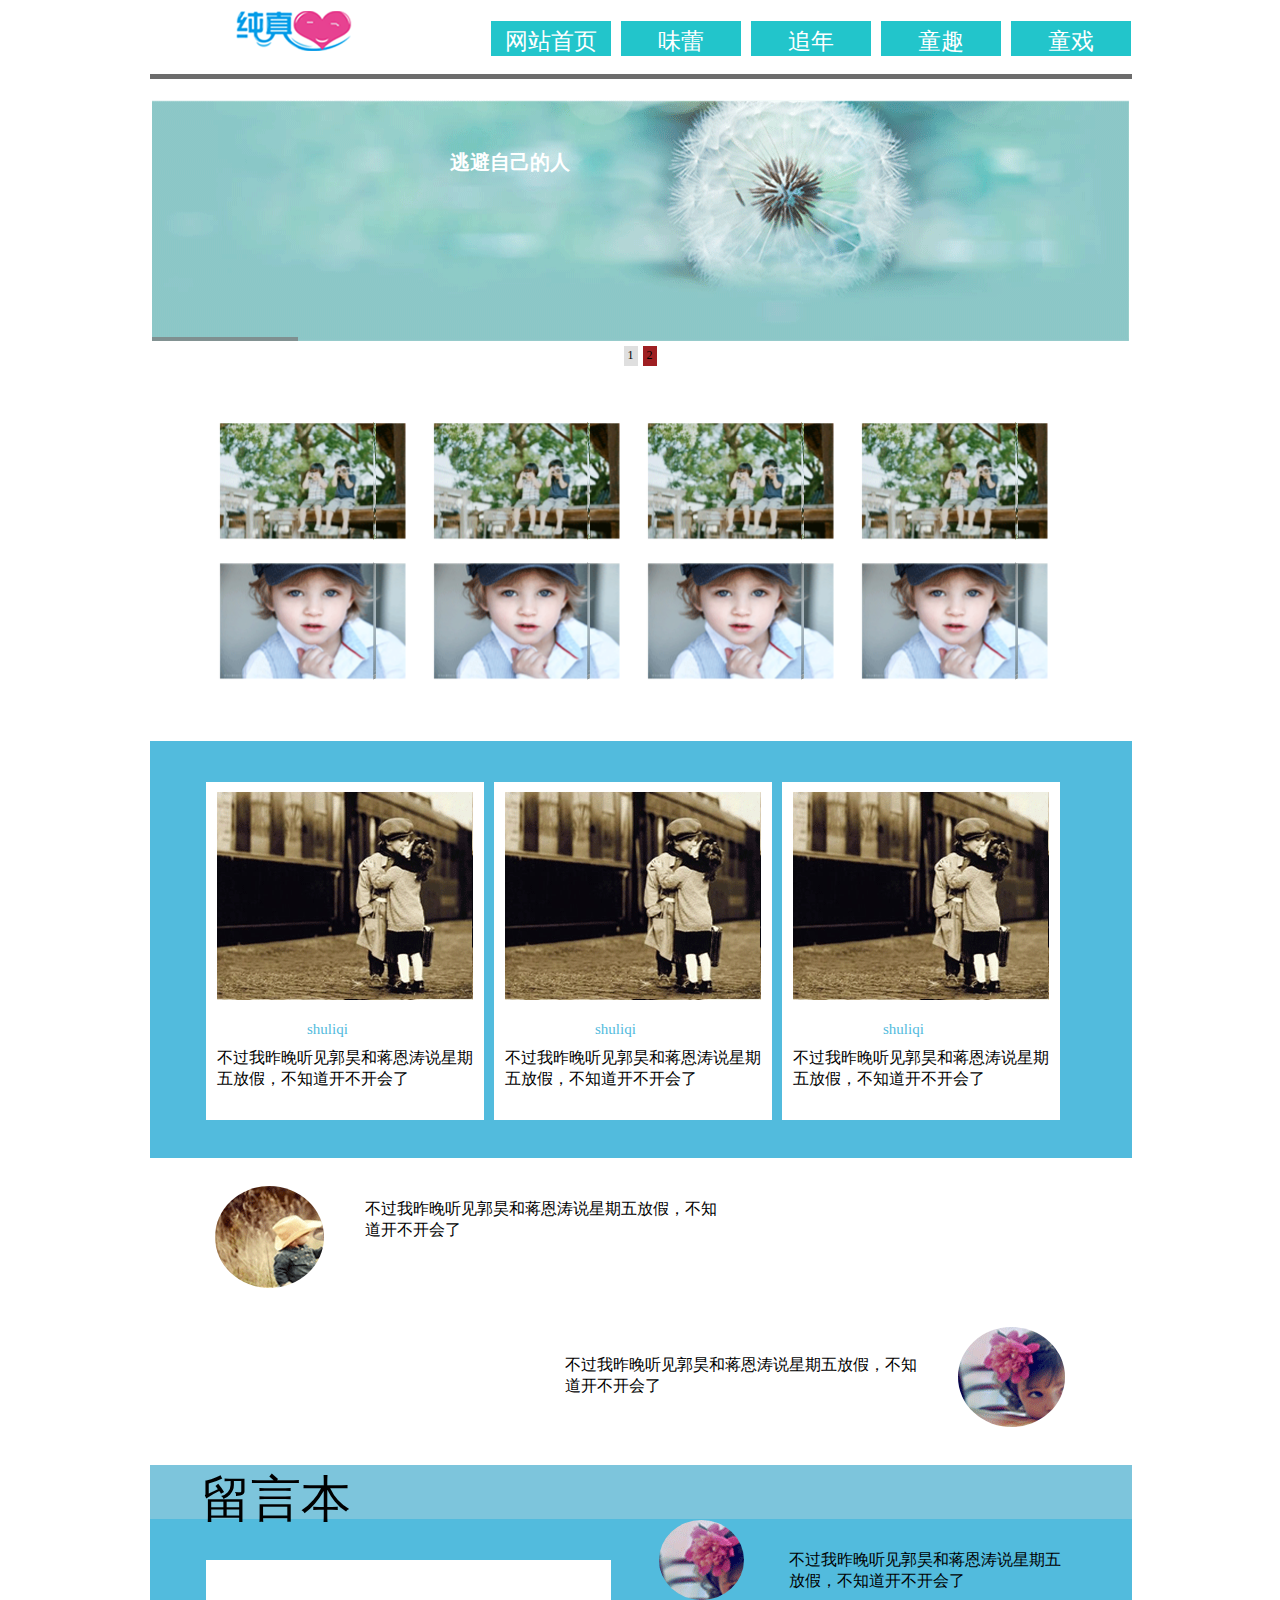
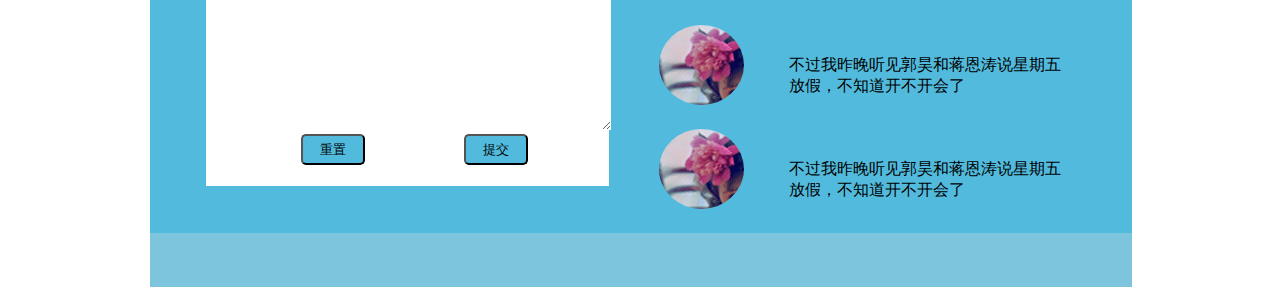
<file: bitekaohe/index.html>
<!doctype html>
<html lang="en">
 <head>
  <meta charset="UTF-8">
  <meta name="Author" content="">
  <meta name="Keywords" content="">
  <meta name="Description" content="">
  <title>Document</title>
  <link rel="stylesheet" type="text/css" href="css/index.css">
  <script type="text/javascript" src="js/jquery.min.js"></script>
  <script type="text/javascript" src="js/jquery.devrama.slider.js"></script>
 </head>
 <body>
  <div class="zong">
    <div class="nav">
     	<div class="navbiao"></div>
     	<div class="navdao">
     		  <div class="shu"><a href="index.html">网站首页</a></div>
     		  <div class="shu"><a href="weileiindex.html">味蕾</a></div>
     		  <div class="shu"><a href="zhuinianindex.html">追年</a></div>
     		  <div class="shu"><a href="tongquindex.html">童趣</a></div>
     		  <div class="shu"><a href="tongxiindex.html">童戏</a></div>
     	</div>
    </div>
    <div class="example-animation">
        <div data-lazy-background="images/1.jpg">
              <h3 class="li" data-pos="['50%', '110%', '0%', '5%']" data-duration="700" data-effect="move">
                 逃避自己的人
              </h3>
              <div  class="li" data-pos="['-10%', '25%', '40%', '25%']" data-duration="700" data-effect   ="move">
                 最终只能导致自己世界的崩塌
              </div>
              <div  class="di" data-pos="['56%', '-40%', '56%', '11%']" data-duration="700" data-effect   ="move">
                 而变得越来越没有安全感
              </div>
              <div class="shushu" data-pos="['23%', '110%', '23%', '42%']" data-duration="700" data-     effect="move">
                 <img data-lazy-src="images/add.jpg"/>
              </div>
        </div>
        <div data-lazy-background="images/1.jpg">
              <h3 class="li"data-pos="['50%', '110%', '0%', '5%']" data-duration="700" data-effect="    move">
                  逃避自己的人
              </h3>
              <div  class="li" data-pos="['-10%', '25%', '40%', '25%']" data-duration="700" data-effect    ="move">
                  最终只能导致自己世界的崩塌
              </div>
              <div  class="di" data-pos="['56%', '-40%', '56%', '11%']" data-duration="700" data-effect    ="move">
                  而变得越来越没有安全感
              </div>
              <div class="shushu" data-pos="['23%', '110%', '23%', '42%']" data-duration="700" data-     effect="move">
                  <img data-lazy-src="images/add.jpg"/>
              </div>
         </div>
     </div>
     <div class="tu">
      <div class="wrapper">
        <div class="shuliqi">
            <div class="scene">
               <div class="movie" onclick="return true">
                  <div class="poster"></div>
                  <div class="info"></div>
               </div>
            </div>
            <div class="scene" id="qiqi">
              <div class="movie" onclick="return true">
                 <div class="poster"></div>
                 <div class="info"></div>
              </div>
            </div>
        </div>
        <div class="shuliqi" id="shuli">
            <div class="scene">
              <div class="movie" onclick="return true">
                 <div class="poster"></div>
                 <div class="info"></div>
              </div>
            </div>
            <div class="scene" id="qiqi">
               <div class="movie" onclick="return true">
                  <div class="poster"></div>
                  <div class="info"></div>
               </div>
            </div>
          </div>
       <div class="shuliqi" id="shuli">
          <div class="scene">
              <div class="movie" onclick="return true">
                 <div class="poster"></div>
                 <div class="info"></div>
             </div>
          </div>
          <div class="scene" id="qiqi">
              <div class="movie" onclick="return true">
                  <div class="poster"></div>
                  <div class="info"></div>
              </div>
          </div>
       </div>
       <div class="shuliqi" id="shuli">
        <div class="scene">
           <div class="movie" onclick="return true">
              <div class="poster"></div>
              <div class="info"></div>
           </div>
        </div>
        <div class="scene" id="qiqi">
          <div class="movie" onclick="return true">
              <div class="poster"></div>
              <div class="info"></div>
          </div>
        </div>
       </div>
     </div>
    </div>
    <div class="qiqi">
        <div class="xiaoqiqi">
          <div class="wenzi">
             <div class="tupian"></div>
             <div class="wenxue">
               <div><a class="hi"href="#">shuliqi</a></div>
               <p>不过我昨晚听见郭昊和蒋恩涛说星期五放假，不知道开不开会了</p>
             </div>
          </div>
          <div class="wenzi">
             <div class="tupian"></div>
             <div class="wenxue">
               <div><a class="hi"href="#">shuliqi</a></div>
               <p>不过我昨晚听见郭昊和蒋恩涛说星期五放假，不知道开不开会了</p>
             </div>
          </div>
          <div class="wenzi">
             <div class="tupian"></div>
             <div class="wenxue">
               <div><a class="hi"href="#">shuliqi</a></div>
               <p>不过我昨晚听见郭昊和蒋恩涛说星期五放假，不知道开不开会了</p>
             </div>
          </div>
        </div>
    </div>
    <div class="xiao">
       <div class="gugu">
           <div class="pic"></div>
           <div class="cic">                                                           不过我昨晚听见郭昊和蒋恩涛说星期五放假，不知道开不开会了
           </div>
       </div>
       <div class="gugu">
           <div class="hih">
           不过我昨晚听见郭昊和蒋恩涛说星期五放假，不知道开不开会了
           </div>
           <div class="picm"></div>
       </div>
    </div>
    <div class="liu">
      <div class="liuyan">
         <div class="ku">留言本</div>
      </div>
      <div class="zo">
        <div class="baise">
           <textarea class="shouyeliuyan"></textarea>
           <button class="tichong">重置</button>
           <button class="tichong">提交</button>
        </div>
        <div class="touxiang">
            <div class="xiangni">
                <div class="datouxiang"></div>
                <div class="shuzi">
                    不过我昨晚听见郭昊和蒋恩涛说星期五放假，不知道开不开会了
                </div>
            </div>
            <div class="xiangni">
                <div class="datouxiang"></div>
                <div class="shuzi">
                    不过我昨晚听见郭昊和蒋恩涛说星期五放假，不知道开不开会了
                </div>
            </div>
            <div class="xiangni">
                <div class="datouxiang"></div>
                <div class="shuzi">
                    不过我昨晚听见郭昊和蒋恩涛说星期五放假，不知道开不开会了
                </div>
            </div>
        </div>
        
      </div>
      <div class="liuyan"></div>
    </div>
  </div>
<script type="text/javascript">
$(document).ready(function(){
$('.example-animation').DrSlider(); });
</script>
</body>
</html>
</file>
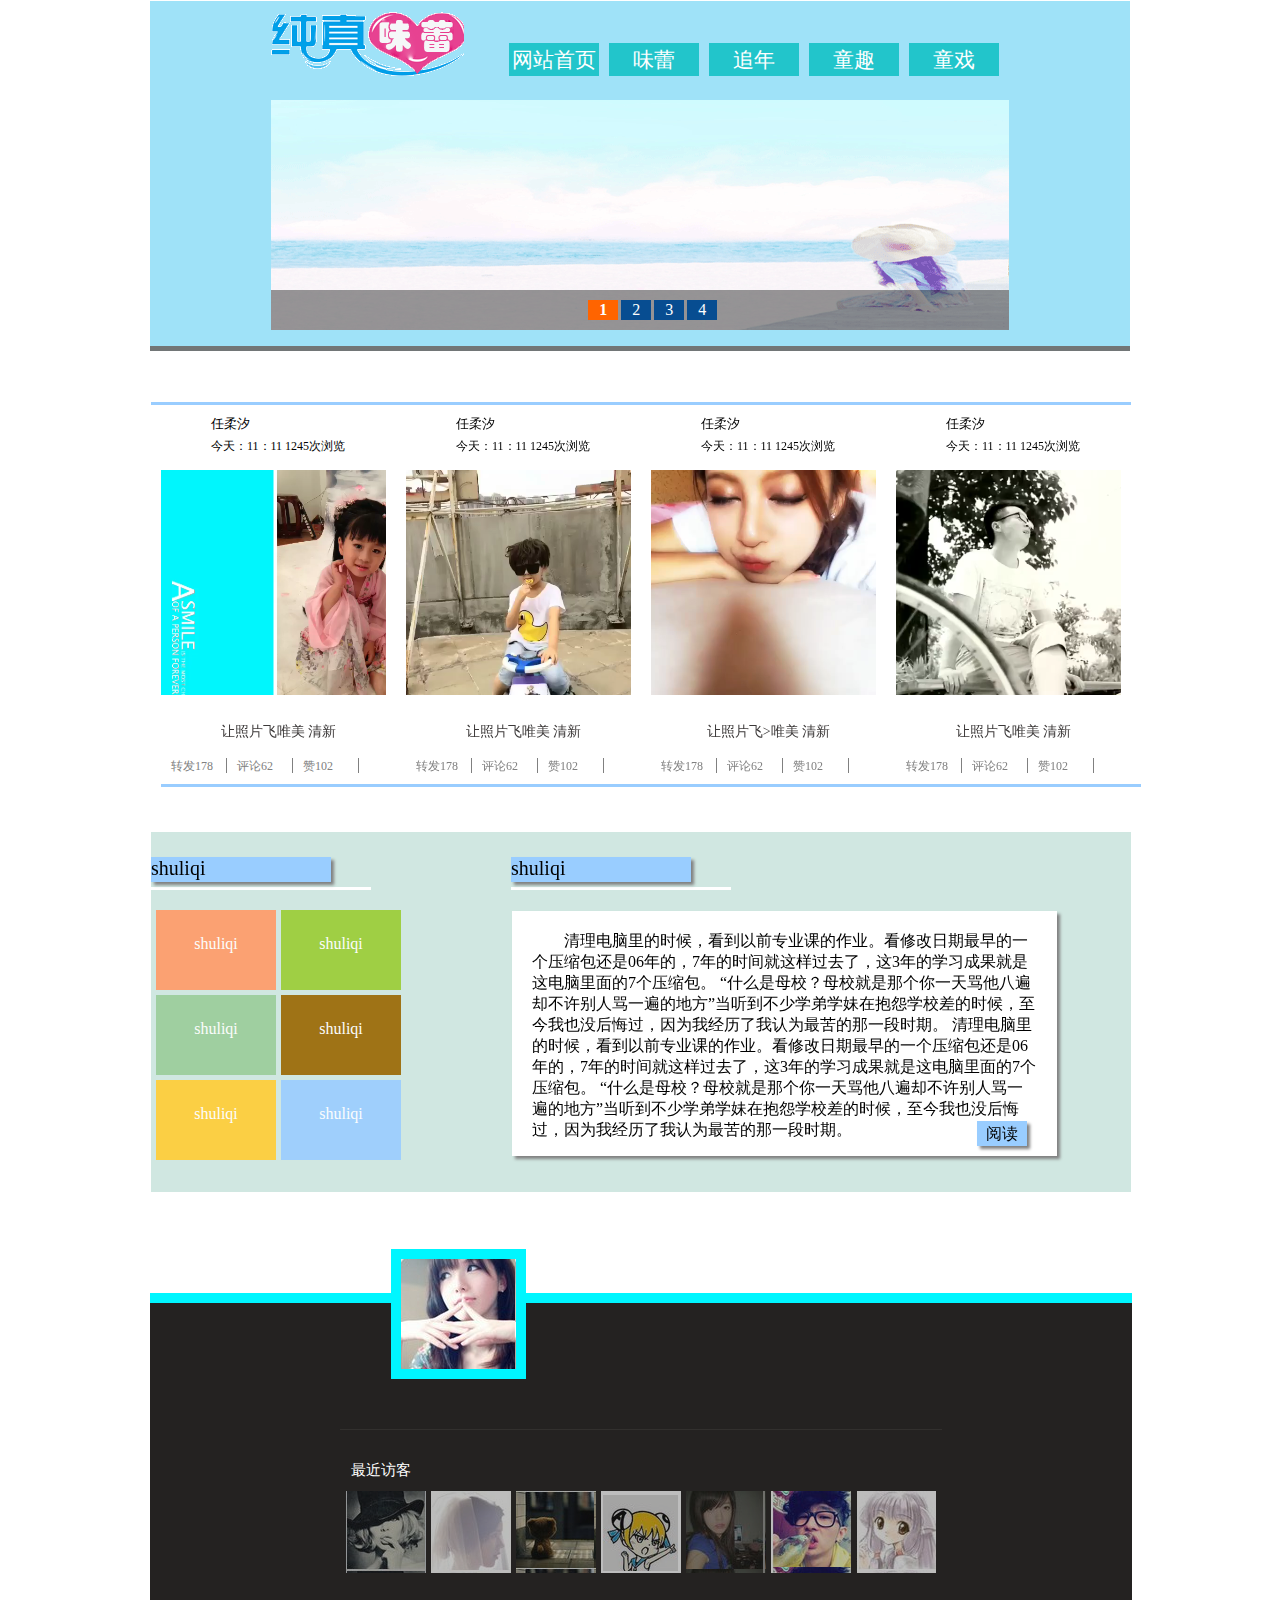
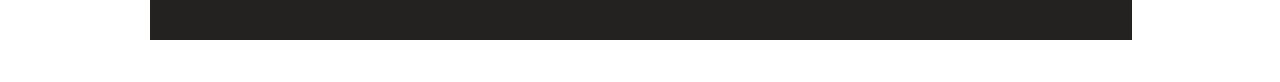
<file: bitekaohe/tongquindex.html>
<!doctype html>
<html lang="en">
 <head>
  <meta charset="UTF-8">
  <meta name="Author" content="">
  <meta name="Keywords" content="">
  <meta name="Description" content="">
  <title>Document</title>
  <link rel="stylesheet" type="text/css" href="css/index.css">
  <script type="text/javascript" src="js/jquery.min.js"></script>
  <script type="text/javascript" src="js/index.js"></script>
  <script type="text/javascript" src="js/jquery.devrama.slider.js"></script>
  <script src="js/jquery-1.6.2.min.js" type="text/javascript"></script>
  <script type="text/javascript" src="js/jquery.nivo.slider.pack.js"></script>
  <script type="text/javascript">
jQuery(function($){
$(window).load(function() {
  $('#slider').nivoSlider({
    directionNav: true,
    captionOpacity: 0.4,
    controlNav: true,
    boxCols: 8,
    boxRows: 4,
    slices: 15,
    effect:'random',
    animSpeed: 500,
    pauseTime: 3000 });
  });
});
</script>
 </head>
 <body>
   <div class="fangyong">
      <div class="fangshou">
          <div class="fangdao">
              <div class="fangtupian"></div>
              <div class="daohang">
                   <div class="zizongshu"><a href="index.html">网站首页</a></div>
                   <div class="zizongshu"><a href="weileiindex.html">味蕾</a></div>
                   <div class="zizongshu"><a href="zhuinianindex.html">追年</a></div>
                   <div class="zizongshu"><a href="tongquindex.html">童趣</a></div>
                   <div class="zizongshu"><a href="tongxiindex.html">童戏</a></div>
              </div>
          </div>
          <div class="fanghang">
            <div id="slider-wrap">
             <div id="slider" class="nivoSlider">
                <a href="#" class="nivo-imageLink">
                   <img src="images/1.png" alt="" title="a">
                   <!-- <p>“舒丽琦</p> -->
                </a>
                <a href="#" class="nivo-imageLink">
                   <img src="images/2.png" alt="" title="b">
                </a>
                <a href="#" class="nivo-imageLink">
                   <img src="images/3.png" alt="" title="b" >
                   <!-- <p>“舒丽琦</p> -->
                </a>
                <a href="#" class="nivo-imageLink">
                   <img src="images/4.png" alt="" title="b" >
                   <!-- <p>“舒丽琦</p> -->
                </a>
              </div>
           </div>
         </div>
      </div>
      <div class="fangzhong">
      <div class="tongqutop">
            <div class="slq-wer" id="slqtongqu">
              <div class="slq-tou">
                     <div class="slq-touxiang" id="tou1"></div>
                     <div class="slq-wenzi">
                     <a href="#">任柔汐</a>
                      <p><a href="#">今天：11：11 1245次浏览</a></p>
                 </div>
              </div>
              <div class="slq-ti">
                  <button  class="slq-anniu"onmouseover="playPause1()"onmouseout="playPause1()"></button> 
                  <video class="slq-video" id="slq-video1"  >
                      <source src="videos/2.mp4" type="video/mp4" />
                      <source src="videos/2.ogg" type="video/ogg" />
                  </video>
              </div>
              <div class="slq-pin"><a href="#">让照片飞唯美 清新</a></div>
                  <div class="slq-wei">
                        <div class="slq-zhuan">转发178</div>
                        <div class="slq-zhuan">评论62</div>
                        <div class="slq-zhuan">赞102</div>
                  </div>
                </div>
                <div class="slq-wer"id="slqtop">
                      <div class="slq-tou">
                          <div class="slq-touxiang" id="tou1"></div>
                          <div class="slq-wenzi">
                              <a href="#">任柔汐</a>
                               <p><a href="#">今天：11：11 1245次浏览</a></p>
                          </div>
                      </div>
                      <div class="slq-ti">
                          <button  class="slq-anniu"onmouseover="playPause2()"onmouseout="playPause1()"></button> 
                          <video class="slq-video" id="slq-video2"  >
                              <source src="videos/3.mp4" type="video/mp4" />
                              <source src="videos/3.ogg" type="video/ogg" />
                          </video>
                      </div>
                      <div class="slq-pin"><a href="#">让照片飞唯美 清新</a></div>
                      <div class="slq-wei">
                           <div class="slq-zhuan">转发178</div>
                           <div class="slq-zhuan">评论62</div>
                            <div class="slq-zhuan">赞102</div>
                      </div>
                </div>
                <div class="slq-wer"id="slqzuo">
                    <div class="slq-tou">
                        <div class="slq-touxiang" id="tou1"></div>
                        <div class="slq-wenzi">
                            <a href="#">任柔汐</a>
                            <p><a href="#">今天：11：11 1245次浏览</a></p>
                        </div>
                    </div>
                    <div class="slq-ti">
                          <button  class="slq-anniu"onmouseover="playPause3()"onmouseout="playPause1()"></button> 
                          <video class="slq-video" id="slq-video3"  >
                                <source src="videos/1.mp4" type="video/mp4" />
                                <source src="videos/1.ogg" type="video/ogg" />
                          </video>
                    </div>
                    <div class="slq-pin"><a href="#">让照片飞>唯美 清新 </a></div>
                    <div class="slq-wei">
                         <div class="slq-zhuan">转发178</div>
                         <div class="slq-zhuan">评论62</div>
                         <div class="slq-zhuan">赞102</div>
                    </div>
              </div>
              <div class="slq-wer" id="slqtop2">
                  <div class="slq-tou">
                        <div class="slq-touxiang" id="tou1"></div>
                        <div class="slq-wenzi">
                            <a href="#">任柔汐</a>
                            <p><a href="#">今天：11：11 1245次浏览</a></p>
                        </div>
                  </div>
                  <div class="slq-ti">
                        <button  class="slq-anniu"onmouseover="playPause4()"onmouseout="playPause1()"></button> 
                        <video class="slq-video" id="slq-video4"  >
                            <source src="videos/4.mp4" type="video/mp4" />
                            <source src="videos/4.ogg" type="video/ogg" />
                        </video>
                  </div>
                  <div class="slq-pin"><a href="#">让照片飞唯美 清新 </a></div>
                  <div class="slq-wei">
                      <div class="slq-zhuan">转发178</div>
                      <div class="slq-zhuan">评论62</div>
                      <div class="slq-zhuan">赞102</div>
                  </div>
            </div>
      </div>
      <div class="tongquzuo">
        <div class="tongquzuobian">
        <div class="tongqubiaobiao">
            <div class="tongqubiao">shuliqi</div>
        </div>
          <div class="tongquzuotop" id="alqyu1"><a href="#">shuliqi</a></div>
          <div class="tongquzuotop" id="alqyu2"><a href="#">shuliqi</a></div>
          <div class="tongquzuotop" id="alqyu3"><a href="#">shuliqi</a></div>
          <div class="tongquzuotop" id="alqyu4"><a href="#">shuliqi</a></div>
          <div class="tongquzuotop" id="alqyu5"><a href="#">shuliqi</a></div>
          <div class="tongquzuotop" id="alqyu6"><a href="#">shuliqi</a></div>
        </div>
        <div class="tongquzuoxia">
          <div class="tongqubiaobiao">
            <div class="tongqubiao">shuliqi</div>
        </div>
          <div class="tongquwen">
               <div class="tongquwenzhuang">
                   清理电脑里的时候，看到以前专业课的作业。看修改日期最早的一个压缩包还是06年的，7年的时间就这样过去了，这3年的学习成果就是这电脑里面的7个压缩包。
                   “什么是母校？母校就是那个你一天骂他八遍却不许别人骂一遍的地方”当听到不少学弟学妹在抱怨学校差的时候，至今我也没后悔过，因为我经历了我认为最苦的那一段时期。
                   清理电脑里的时候，看到以前专业课的作业。看修改日期最早的一个压缩包还是06年的，7年的时间就这样过去了，这3年的学习成果就是这电脑里面的7个压缩包。
                   “什么是母校？母校就是那个你一天骂他八遍却不许别人骂一遍的地方”当听到不少学弟学妹在抱怨学校差的时候，至今我也没后悔过，因为我经历了我认为最苦的那一段时期。
               </div>
               <div class="tongquyuedu">
                 <a href="#">阅读</a>
               </div>
          </div>
        </div>
        <!-- <div class="tongquzuoxia"> 
          <div class="tongqubiao">shuliqi</div>
          <div class="tongquwen">
               <div class="tongquwenzhuang">
                   清理电脑里的时候，看到以前专业课的作业。看修改日期最早的一个压缩包还是06年的，7年的时间就这样过去了，这3年的学习成果就是这电脑里面的7个压缩包。
                   “什么是母校？母校就是那个你一天骂他八遍却不许别人骂一遍的地方”当听到不少学弟学妹在抱怨学校差的时候，至今我也没后悔过，因为我经历了我认为最苦的那一段时期。
                   清理电脑里的时候，看到以前专业课的作业。看修改日期最早的一个压缩包还是06年的，7年的时间就这样过去了，这3年的学习成果就是这电脑里面的7个压缩包。
                   “什么是母校？母校就是那个你一天骂他八遍却不许别人骂一遍的地方”当听到不少学弟学妹在抱怨学校差的时候，至今我也没后悔过，因为我经历了我认为最苦的那一段时期。
               </div>
               <div class="tongquyuedu">
                 <a href="#">阅读</a>
               </div>
          </div>
        </div>
        <div class="tongquzuoxia">
          <div class="tongqubiao">shuliqi</div>
          <div class="tongquwen">
               <div class="tongquwenzhuang">
                   清理电脑里的时候，看到以前专业课的作业。看修改日期最早的一个压缩包还是06年的，7年的时间就这样过去了，这3年的学习成果就是这电脑里面的7个压缩包。
                   “什么是母校？母校就是那个你一天骂他八遍却不许别人骂一遍的地方”当听到不少学弟学妹在抱怨学校差的时候，至今我也没后悔过，因为我经历了我认为最苦的那一段时期。
                   清理电脑里的时候，看到以前专业课的作业。看修改日期最早的一个压缩包还是06年的，7年的时间就这样过去了，这3年的学习成果就是这电脑里面的7个压缩包。
                   “什么是母校？母校就是那个你一天骂他八遍却不许别人骂一遍的地方”当听到不少学弟学妹在抱怨学校差的时候，至今我也没后悔过，因为我经历了我认为最苦的那一段时期。
               </div>
               <div class="tongquyuedu">
                 <a href="#">阅读</a>
               </div>
          </div>
        </div>-->
        
      </div>
      </div>
      <div class="footer">
        <div class="tongquzizi"></div>
        <div class="tongquhezi">
            <div class="tongquzuijin">最近访客</div>
            <div class="tongqujiji">
               <div class="tongquku" id="slqtqtt1">
                 <div class="tongquli"></div>
               </div>
               <div class="tongquku" id="slqtqtt2">
                 <div class="tongquli"></div>
               </div>
                <div class="tongquku" id="slqtqtt3">
                 <div class="tongquli"></div>
               </div>
               <div class="tongquku">
                 <div class="tongquli" id="slqtqtt4"></div>
               </div>
                <div class="tongquku" id="slqtqtt5">
                 <div class="tongquli"></div>
               </div>
               <div class="tongquku"id="slqtqtt6">
                 <div class="tongquli"></div>
               </div>
                <div class="tongquku" id="slqtqtt7">
                 <div class="tongquli"></div>
               </div>
              
            </div>
        </div>
      </div>
   </div>
</body>
</html>
</file>
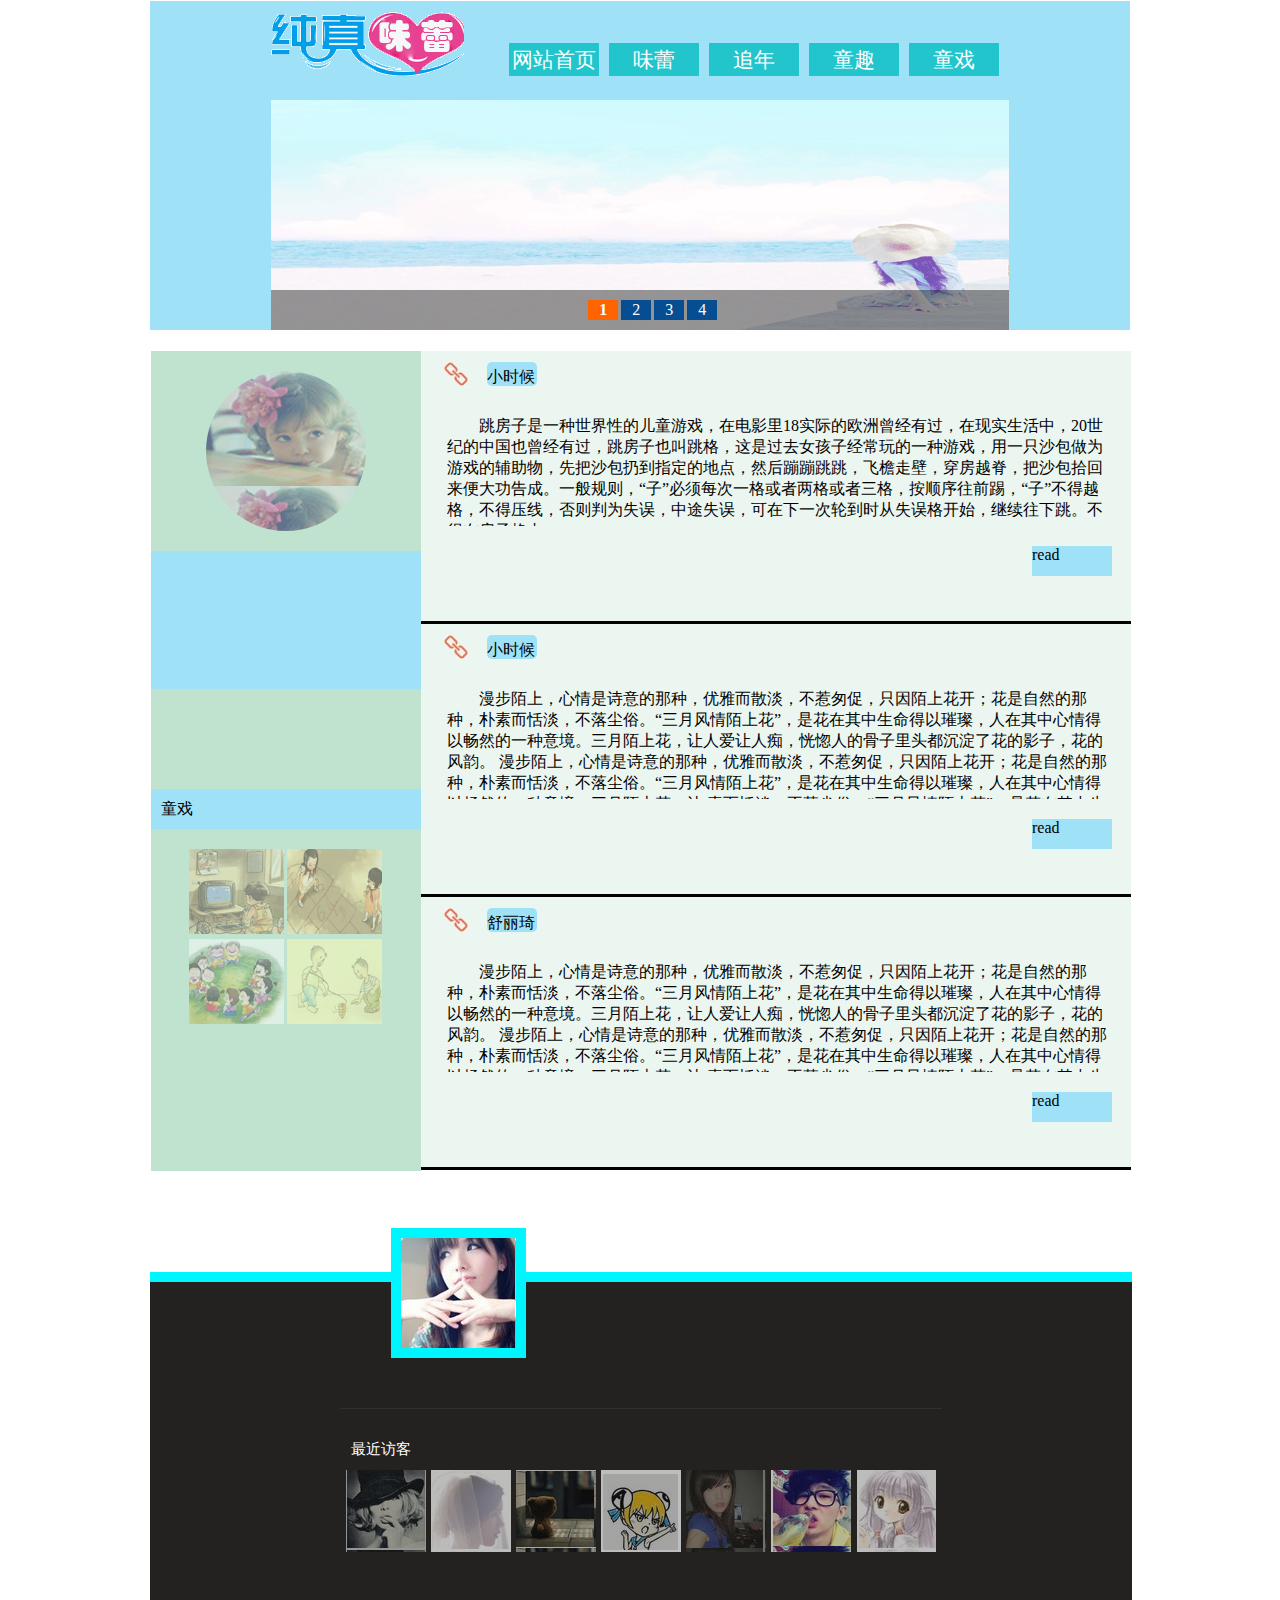
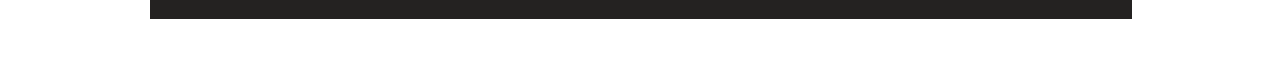
<file: bitekaohe/tongxiindex.html>
<!doctype html>
<html lang="en">
 <head>
  <meta charset="UTF-8">
  <meta name="Author" content="">
  <meta name="Keywords" content="">
  <meta name="Description" content="">
  <title>Document</title>
  <link rel="stylesheet" type="text/css" href="css/index.css">
  <script type="text/javascript" src="js/jquery.min.js"></script>
  <script type="text/javascript" src="js/jquery.devrama.slider.js"></script>
  <script src="js/jquery-1.6.2.min.js" type="text/javascript"></script>
    <script src="js/jquery-1.6.2.min.js" type="text/javascript"></script>
<script type="text/javascript" src="js/jquery.nivo.slider.pack.js"></script>
<script type="text/javascript">
jQuery(function($){
$(window).load(function() {
  $('#slider').nivoSlider({
    directionNav: true,
    captionOpacity: 0.4,
    controlNav: true,
    boxCols: 8,
    boxRows: 4,
    slices: 15,
    effect:'random',
    animSpeed: 500,
    pauseTime: 3000 });
  });
});
</script>
  
 </head>
 <body>
   <div class="fangyong">
      <div class="fangshou">
          <div class="fangdao">
              <div class="fangtupian"></div>
              <div class="daohang">
                   <div class="zizongshu"><a href="index.html">网站首页</a></div>
                   <div class="zizongshu"><a href="weileiindex.html">味蕾</a></div>
                   <div class="zizongshu"><a href="zhuinianindex.html">追年</a></div>
                   <div class="zizongshu"><a href="tongquindex.html">童趣</a></div>
                   <div class="zizongshu"><a href="tongxiindex.html">童戏</a></div>
              </div>
          </div>
      <div class="fanghang">
          <div id="slider-wrap">
            <div id="slider" class="nivoSlider">
                  <a href="#" class="nivo-imageLink">
                    <img src="images/1.png" alt="" title="a">
                    <!-- <p>“舒丽琦</p> -->
                  </a>
                  <a href="#" class="nivo-imageLink">
                    <img src="images/2.png" alt="" title="b">
                  </a>
                  <a href="#" class="nivo-imageLink">
                    <img src="images/3.png" alt="" title="b" >
                    <!-- <p>“舒丽琦</p> -->
                 </a>
                 <a href="#" class="nivo-imageLink">
                    <img src="images/4.png" alt="" title="b" >
                    <!-- <p>“舒丽琦</p> -->
                </a>
            </div>
          </div>
      </div>
      <div class="fangzhong">
      <div class="tongxiyou">
        <div class="tongxiyoutou"></div>
        <div class="tongxizhong"></div>
        <div class="tongxizhao">童戏</div>
        <div class="tongxipian">
          <div class="tongxizhaopian">
            <div class="txzhao" id="tongxi1"></div>
            <div class="txzhao" id="tongxi2"></div>
          </div>
          <div class="tongxizhaopian">
            <div class="txzhao"id="tongxi3"></div>
            <div class="txzhao"id="tongxi4"></div>
          </div>
        </div>
      </div>
      <div class="tongxizuo">
        <div class="tongxiyouxi">
          <div class="tongxitou">
            <div class="tongxiyoubian"></div>
            <div class="txbiaoti">小时候跳的房子</div>
            <div class="txwen">
                跳房子是一种世界性的儿童游戏，在电影里18实际的欧洲曾经有过，在现实生活中，20世纪的中国也曾经有过，跳房子也叫跳格，这是过去女孩子经常玩的一种游戏，用一只沙包做为游戏的辅助物，先把沙包扔到指定的地点，然后蹦蹦跳跳，飞檐走壁，穿房越脊，把沙包拾回来便大功告成。一般规则，“子”必须每次一格或者两格或者三格，按顺序往前踢，“子”不得越格，不得压线，否则判为失误，中途失误，可在下一次轮到时从失误格开始，继续往下跳。不得在房子格内
            </div>
            <div class="txyuedu"><a href="#">read</a></div>
          </div>
        </div>
        <div class="tongxiyouxi">
          <div class="tongxitou">
            <div class="tongxiyoubian"></div>
            <div class="txbiaoti">小时候丢的手绢</div>
            <div class="txwen">
                漫步陌上，心情是诗意的那种，优雅而散淡，不惹匆促，只因陌上花开；花是自然的那种，朴素而恬淡，不落尘俗。“三月风情陌上花”，是花在其中生命得以璀璨，人在其中心情得以畅然的一种意境。三月陌上花，让人爱让人痴，恍惚人的骨子里头都沉淀了花的影子，花的风韵。 漫步陌上，心情是诗意的那种，优雅而散淡，不惹匆促，只因陌上花开；花是自然的那种，朴素而恬淡，不落尘俗。“三月风情陌上花”，是花在其中生命得以璀璨，人在其中心情得以畅然的一种意境。三月陌上花，让
                素而恬淡，不落尘俗。“三月风情陌上花”，是花在其中生命得以璀璨，人在其中心情得以畅然的一种意境。三月陌上花，让人爱让人痴，恍惚人的骨子里头都沉淀了花的影子，花的风韵。 漫步陌上，心情是诗意的那种，优雅而散淡，不惹匆促，只因陌上花开；花是自然的那种，朴素而恬淡，不落尘俗。“
            </div>
            <div class="txyuedu"><a href="#">read</a></div>
          </div>
        </div>
        <div class="tongxiyouxi">
          <div class="tongxitou">
            <div class="tongxiyoubian"></div>
            <div class="txbiaoti">舒丽琦优雅而散淡</div>
            <div class="txwen">
                漫步陌上，心情是诗意的那种，优雅而散淡，不惹匆促，只因陌上花开；花是自然的那种，朴素而恬淡，不落尘俗。“三月风情陌上花”，是花在其中生命得以璀璨，人在其中心情得以畅然的一种意境。三月陌上花，让人爱让人痴，恍惚人的骨子里头都沉淀了花的影子，花的风韵。 漫步陌上，心情是诗意的那种，优雅而散淡，不惹匆促，只因陌上花开；花是自然的那种，朴素而恬淡，不落尘俗。“三月风情陌上花”，是花在其中生命得以璀璨，人在其中心情得以畅然的一种意境。三月陌上花，让
                素而恬淡，不落尘俗。“三月风情陌上花”，是花在其中生命得以璀璨，人在其中心情得以畅然的一种意境。三月陌上花，让人爱让人痴，恍惚人的骨子里头都沉淀了花的影子，花的风韵。 漫步陌上，心情是诗意的那种，优雅而散淡，不惹匆促，只因陌上花开；花是自然的那种，朴素而恬淡，不落尘俗。“
            </div>
            <div class="txyuedu"><a href="#">read</a></div>
          </div>
        </div>
        <!-- <div class="tongxiyouxi"></div> -->
        <!-- <div class="tongxiyouxi"></div> -->
      </div>
      </div>
      <div class="footer">
        <div class="tongquzizi"></div>
        <div class="tongquhezi">
            <div class="tongquzuijin">最近访客</div>
            <div class="tongqujiji">
               <div class="tongquku" id="slqtqtt1">
                 <div class="tongquli"></div>
               </div>
               <div class="tongquku" id="slqtqtt2">
                 <div class="tongquli"></div>
               </div>
                <div class="tongquku" id="slqtqtt3">
                 <div class="tongquli"></div>
               </div>
               <div class="tongquku">
                 <div class="tongquli" id="slqtqtt4"></div>
               </div>
                <div class="tongquku" id="slqtqtt5">
                 <div class="tongquli"></div>
               </div>
               <div class="tongquku"id="slqtqtt6">
                 <div class="tongquli"></div>
               </div>
                <div class="tongquku" id="slqtqtt7">
                 <div class="tongquli"></div>
               </div>
              
            </div>
        </div>
      </div>
   </div>
</body>
</html>
</file>
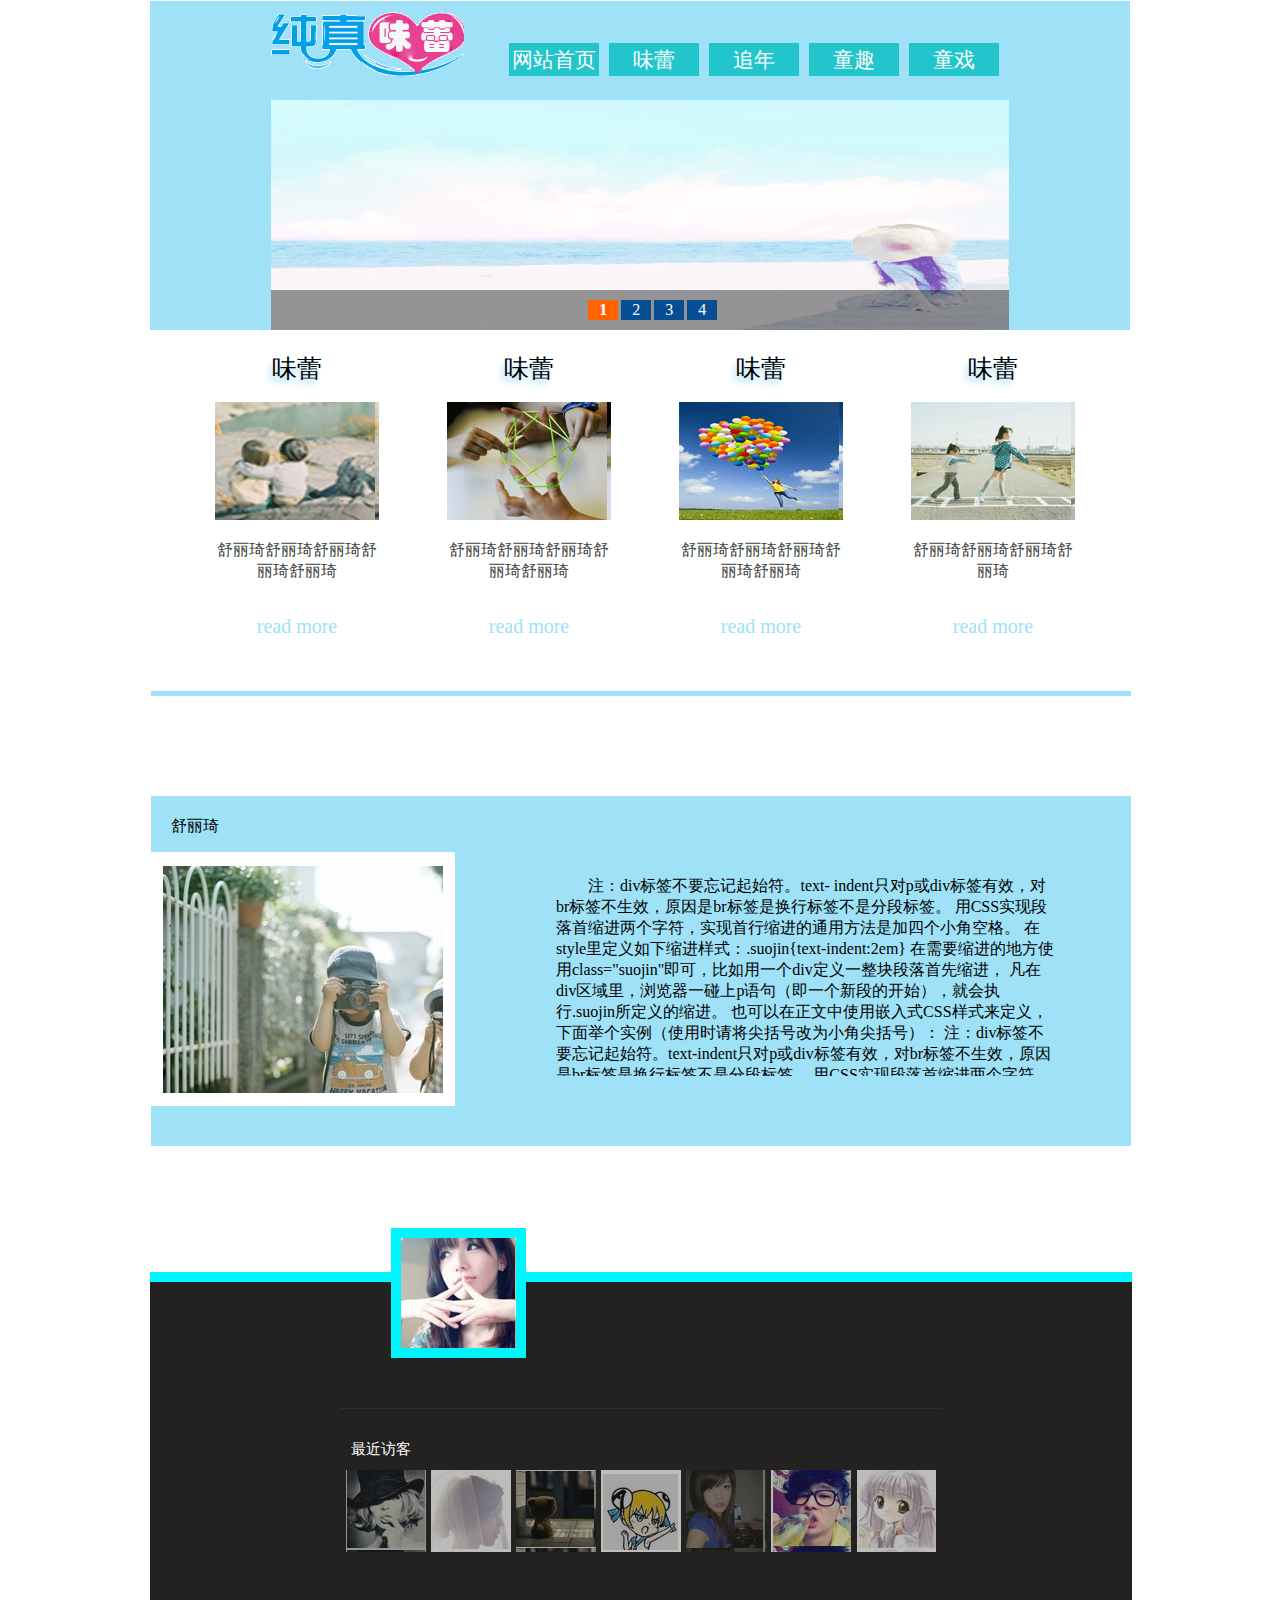
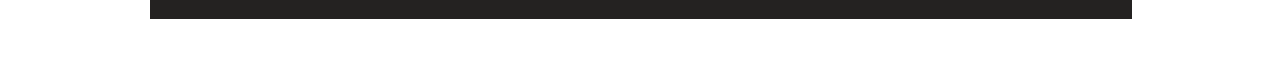
<file: bitekaohe/weileiindex.html>
<!doctype html>
<html lang="en">
 <head>
  <meta charset="UTF-8">
  <meta name="Author" content="">
  <meta name="Keywords" content="">
  <meta name="Description" content="">
  <title>Document</title>
  <link rel="stylesheet" type="text/css" href="css/index.css">
  <script type="text/javascript" src="js/jquery.min.js"></script>
  <script type="text/javascript" src="js/jquery.devrama.slider.js"></script>
  <script src="js/jquery-1.6.2.min.js" type="text/javascript"></script>
<script type="text/javascript" src="js/jquery.nivo.slider.pack.js"></script>
<script type="text/javascript">
jQuery(function($){
$(window).load(function() {
  $('#slider').nivoSlider({
    directionNav: true,
    captionOpacity: 0.4,
    controlNav: true,
    boxCols: 8,
    boxRows: 4,
    slices: 15,
    effect:'random',
    animSpeed: 500,
    pauseTime: 3000 });
  });
});
</script>
 </head>
 <body>
    <div class="fangyong">

    <!-- header -->
      <div class="fangshou">
          <div class="fangdao">
              <div class="fangtupian"></div>
              <div class="daohang">
                   <div class="zizongshu"><a href="index.html">网站首页</a></div>
                   <div class="zizongshu"><a href="weileiindex.html">味蕾</a></div>
                   <div class="zizongshu"><a href="zhuinianindex.html">追年</a></div>
                   <div class="zizongshu"><a href="tongquindex.html">童趣</a></div>
                   <div class="zizongshu"><a href="tongxiindex.html">童戏</a></div>
              </div>
          </div>
          <div class="fanghang">
             <div id="slider-wrap">
              <div id="slider" class="nivoSlider">
                 <a href="#" class="nivo-imageLink">
                     <img src="images/1.png" alt="" title="a">
                     <!-- <p>“舒丽琦</p> -->
                 </a>
                 <a href="#" class="nivo-imageLink">
                     <img src="images/2.png" alt="" title="b">
                 </a>
                 <a href="#" class="nivo-imageLink">
                     <img src="images/3.png" alt="" title="b" >
                     <!-- <p>“舒丽琦</p> -->
                </a>
                <a href="#" class="nivo-imageLink">
                  <img src="images/4.png" alt="" title="b" >
                  <!-- <p>“舒丽琦</p> -->
               </a>
             </div>
          </div>
      </div>
<!-- center  -->
      <div class="fangzhong">
          <div class="fangjian">
            <div class="shukuang">
               <div class="weileiti">味蕾</div>
               <div class="weileitu"id="weileibu1"></div>
               <div class="weileiwen">舒丽琦舒丽琦舒丽琦舒丽琦舒丽琦</div>
               <div class="weileianniu"><a href="#">read more</a></div>
            </div>
            <div class="shukuang">
               <div class="weileiti">味蕾</div>
               <div class="weileitu"id="weileibu2"></div>
               <div class="weileiwen">舒丽琦舒丽琦舒丽琦舒丽琦舒丽琦</div>
               <div class="weileianniu"><a href="#">read more</a></div>
            </div>
            <div class="shukuang">
               <div class="weileiti">味蕾</div>
               <div class="weileitu"id="weileibu3"></div>
               <div class="weileiwen">舒丽琦舒丽琦舒丽琦舒丽琦舒丽琦</div>
               <div class="weileianniu"><a href="#">read more</a></div>
            </div>
            <div class="shukuang">
               <div class="weileiti">味蕾</div>
               <div class="weileitu"id="weileibu4"></div>
               <div class="weileiwen">舒丽琦舒丽琦舒丽琦舒丽琦</div>
               <div class="weileianniu"><a href="#">read more</a></div>
            </div>
          </div>
          <div class="weileiwenzhang">
            <div class="weileibiaotu">
              <div class="weileitimu">舒丽琦</div>
              <div class="weileitutu">
                 <div class="weileipianpian"></div>
              </div>
            </div>
            <div class="weileinei">
                  注：div标签不要忘记起始符。text-   indent只对p或div标签有效，对br标签不生效，原因是br标签是换行标签不是分段标签。 

                  用CSS实现段落首缩进两个字符，实现首行缩进的通用方法是加四个小角空格。 

                  在style里定义如下缩进样式：.suojin{text-indent:2em} 
 
                  在需要缩进的地方使用class="suojin"即可，比如用一个div定义一整块段落首先缩进， 

                  凡在div区域里，浏览器一碰上p语句（即一个新段的开始），就会执行.suojin所定义的缩进。 
 
                  也可以在正文中使用嵌入式CSS样式来定义，下面举个实例（使用时请将尖括号改为小角尖括号）：
                  注：div标签不要忘记起始符。text-indent只对p或div标签有效，对br标签不生效，原因是br标签是换行标签不是分段标签。 

                  用CSS实现段落首缩进两个字符，实现首行缩进的通用方法是加四个小角空格。 

                  在style里定义如下缩进样式：.suojin{text-indent:2em} 

                  在需要缩进的地方使用class="suojin"即可，比如用一个div定义一整块段落首先缩进， 
 
                 凡在div区域里，浏览器一碰上p语句（即一个新段的开始），就会执行.suojin所定义的缩进。 
 
                 也可以在正文中使用嵌入式CSS样式来定义，下面举个实例（使用时请将尖括号改为小角尖括号）：
    
            </div>
          </div>
      </div>
     <div class="footer">
        <div class="tongquzizi"></div>
        <div class="tongquhezi">
            <div class="tongquzuijin">最近访客</div>
            <div class="tongqujiji">
               <div class="tongquku" id="slqtqtt1">
                 <div class="tongquli"></div>
               </div>
               <div class="tongquku" id="slqtqtt2">
                 <div class="tongquli"></div>
               </div>
                <div class="tongquku" id="slqtqtt3">
                 <div class="tongquli"></div>
               </div>
               <div class="tongquku">
                 <div class="tongquli" id="slqtqtt4"></div>
               </div>
                <div class="tongquku" id="slqtqtt5">
                 <div class="tongquli"></div>
               </div>
               <div class="tongquku"id="slqtqtt6">
                 <div class="tongquli"></div>
               </div>
                <div class="tongquku" id="slqtqtt7">
                 <div class="tongquli"></div>
               </div>
              
            </div>
        </div>
      </div>
   </div>
</body>
</html>
</file>
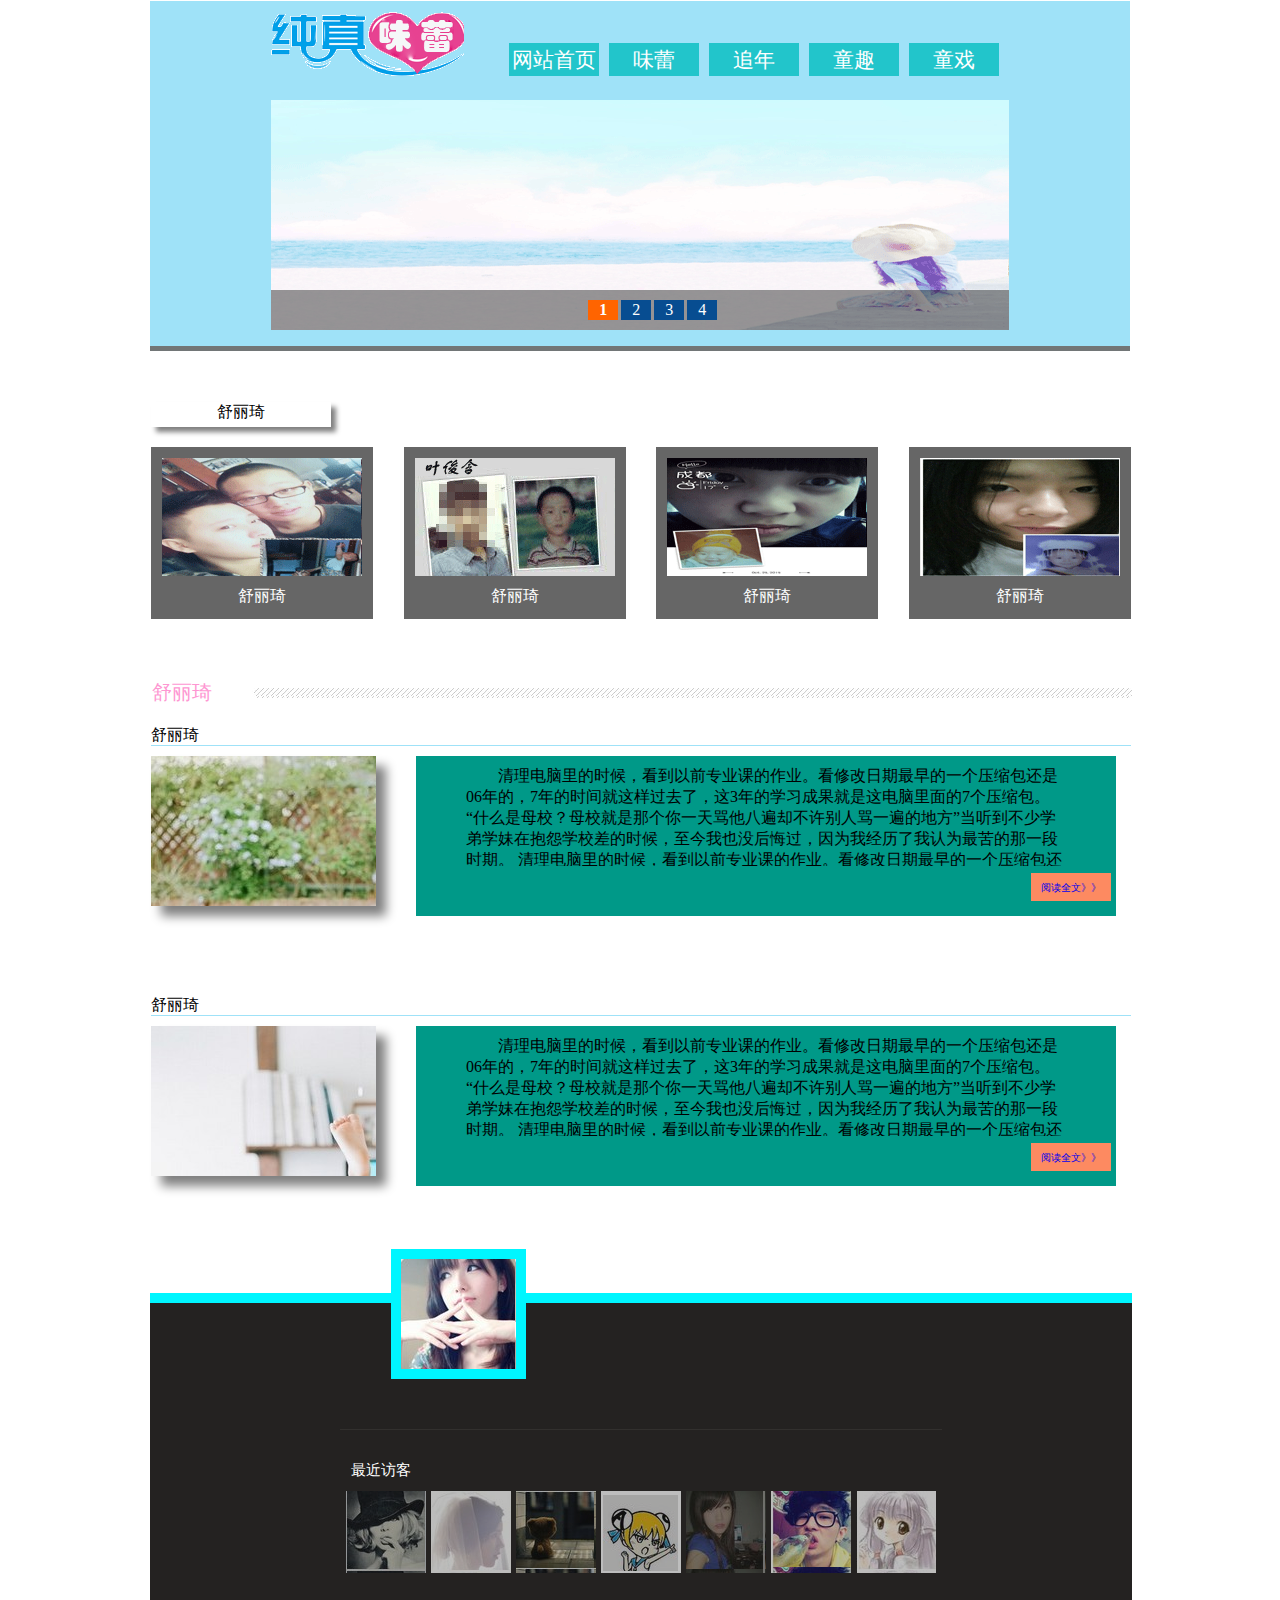
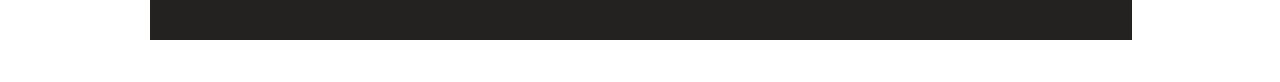
<file: bitekaohe/zhuinianindex.html>
<!doctype html>
<html lang="en">
 <head>
  <meta charset="UTF-8">
  <meta name="Author" content="">
  <meta name="Keywords" content="">
  <meta name="Description" content="">
  <title>Document</title>
  <link rel="stylesheet" type="text/css" href="css/index.css">
  <script type="text/javascript" src="js/jquery.min.js"></script>
  <script type="text/javascript" src="js/jquery.devrama.slider.js"></script>
    <script src="js/jquery-1.6.2.min.js" type="text/javascript"></script>
<script type="text/javascript" src="js/jquery.nivo.slider.pack.js"></script>
<script type="text/javascript">
jQuery(function($){
$(window).load(function() {
  $('#slider').nivoSlider({
    directionNav: true,
    captionOpacity: 0.4,
    controlNav: true,
    boxCols: 8,
    boxRows: 4,
    slices: 15,
    effect:'random',
    animSpeed: 500,
    pauseTime: 3000 });
  });
});
</script>
 </head>
 <body>
   <div class="fangyong">
       <div class="fangshou">
          <div class="fangdao">
              <div class="fangtupian"></div>
              <div class="daohang">
                  <div class="zizongshu"><a href="index.html">网站首页</a></div>
                   <div class="zizongshu"><a href="/weileiindex.html">味蕾</a></div>
                   <div class="zizongshu"><a href="zhuinianindex.html">追年</a></div>
                   <div class="zizongshu"><a href="tongquindex.html">童趣</a></div>
                   <div class="zizongshu"><a href="tongxiindex.html">童戏</a></div>
              </div>
          </div>
          <div class="fanghang">
            <div id="slider-wrap">
              <div id="slider" class="nivoSlider">
                 <a href="#" class="nivo-imageLink">
                     <img src="images/1.png" alt="" title="a">
                     <!-- <p>“舒丽琦</p> -->
                 </a>
                 <a href="#" class="nivo-imageLink">
                     <img src="images/2.png" alt="" title="b">
                 </a>
                 <a href="#" class="nivo-imageLink">
                     <img src="images/3.png" alt="" title="b" >
                     <!-- <p>“舒丽琦</p> -->
                </a>
                <a href="#" class="nivo-imageLink">
                  <img src="images/4.png" alt="" title="b" >
                  <!-- <p>“舒丽琦</p> -->
               </a>
             </div>
          </div>
          </div>
      </div>
      <div class="fangzhong"> 
      <div class="zhuinianzhong">
        <div class="zhuinianbiao">舒丽琦</div>

        <div class="zhuiniannei">
          <div class="zhuinianneirongshu">
            <div class="zhuiniantupian"id="zhuinian4"></div>
            <div class="zhuinianwen">
                 <a href="#">舒丽琦</a>
            </div>
          </div>
          <div class="zhuinianneirong">
            <div class="zhuiniantupian" id="zhuinian1"></div>
            <div class="zhuinianwen">
                 <a href="#">舒丽琦</a>
            </div>
          </div>
          <div class="zhuinianneirong">
            <div class="zhuiniantupian"id="zhuinian3"></div>
            <div class="zhuinianwen">
                 <a href="#">舒丽琦</a>
            </div>
          </div>
          <div class="zhuinianneirong">
            <div class="zhuiniantupian" id="zhuinian2"></div>
            <div class="zhuinianwen">
                 <a href="#">舒丽琦</a>
            </div>
          </div>
        </div>
      </div>
      <div class="zhuinianweibu">
        <div class="zhuiniantiti">
            <div class="zhuiniantimu">舒丽琦</div>
            <div class="zhuiniantuhua"></div>
        </div>
        <div class="zhuinianwenzhuang">
            <div class="zhuinianyoubian">
              <div class="zhuinianculture">
                <div class="zhuiniannu">舒丽琦</div>
                <div class="zhuinianpict"id="zhuinianxia"></div>
                <div class="zhuinianwenzizi">
                <div class="zhuiniancuw">
                    清理电脑里的时候，看到以前专业课的作业。看修改日期最早的一个压缩包还是06年的，7年的时间就这样过去了，这3年的学习成果就是这电脑里面的7个压缩包。
                   “什么是母校？母校就是那个你一天骂他八遍却不许别人骂一遍的地方”当听到不少学弟学妹在抱怨学校差的时候，至今我也没后悔过，因为我经历了我认为最苦的那一段时期。
                   清理电脑里的时候，看到以前专业课的作业。看修改日期最早的一个压缩包还是06年的，7年的时间就这样过去了，这3年的学习成果就是这电脑里面的7个压缩包。
                   “什么是母校？母校就是那个你一天骂他八遍却不许别人骂一遍的地方”当听到不少学弟学妹在抱怨学校差的时候，至今我也没后悔过，因为我经历了我认为最苦的那一段时期 
                </div>
                  <div class="zhuinianyuedu">
                      <a href="#">阅读全文》》</a>
                  </div>
                </div>
              </div>
              <div class="zhuinianculture" >
                <div class="zhuiniannu">舒丽琦</div>
                <div class="zhuinianpict"id="zhuinianxit"></div>
                <div class="zhuinianwenzizi">
                <div class="zhuiniancuw">
                     清理电脑里的时候，看到以前专业课的作业。看修改日期最早的一个压缩包还是06年的，7年的时间就这样过去了，这3年的学习成果就是这电脑里面的7个压缩包。
                   “什么是母校？母校就是那个你一天骂他八遍却不许别人骂一遍的地方”当听到不少学弟学妹在抱怨学校差的时候，至今我也没后悔过，因为我经历了我认为最苦的那一段时期。
                   清理电脑里的时候，看到以前专业课的作业。看修改日期最早的一个压缩包还是06年的，7年的时间就这样过去了，这3年的学习成果就是这电脑里面的7个压缩包。
                   “什么是母校？母校就是那个你一天骂他八遍却不许别人骂一遍的地方”当听到不少学弟学妹在抱怨学校差的时候，至今我也没后悔过，因为我经历了我认为最苦的那一段时期
                </div>
                  <div class="zhuinianyuedu">
                      <a href="#">阅读全文》》</a>
                  </div>
                </div>
              </div>
            </div>
              <!-- <div class="zhuinianyoutu"></div>  -->
        </div>
        <!-- <div class="zhuinianright"> 
          <div class="zntu"></div>
          <div class="znwen" >
            <div class="zntop">
              <div class="znti">舒丽琦</div>
              <div class="znxian"></div>
              <div class="znwenzhuang">
               <li class="zntype"><a href="#">shuliqi</a></li>
               <li class="zntype"></li>
               <li class="zntype"></li>
               <li class="zntype"></li>
               <li class="zntype"></li>
              </div>
            </div>
          </div>
        </div>-->
      </div>
      </div>
      <div class="footer">
        <div class="tongquzizi"></div>
        <div class="tongquhezi">
            <div class="tongquzuijin">最近访客</div>
            <div class="tongqujiji">
               <div class="tongquku" id="slqtqtt1">
                 <div class="tongquli"></div>
               </div>
               <div class="tongquku" id="slqtqtt2">
                 <div class="tongquli"></div>
               </div>
                <div class="tongquku" id="slqtqtt3">
                 <div class="tongquli"></div>
               </div>
               <div class="tongquku">
                 <div class="tongquli" id="slqtqtt4"></div>
               </div>
                <div class="tongquku" id="slqtqtt5">
                 <div class="tongquli"></div>
               </div>
               <div class="tongquku"id="slqtqtt6">
                 <div class="tongquli"></div>
               </div>
                <div class="tongquku" id="slqtqtt7">
                 <div class="tongquli"></div>
               </div>
              
            </div>
        </div>
      </div>
   </div>
</body>
</html>
</file>
<file: bitekaohe/css/index.css>
*{
	padding: 0px;
	margin: 0px;
}

*{
	margin: 0px;
	padding: 0px;
}
a{
	text-decoration: none;
}
.fangyong{
	width: 980px;
	height: 1680px;
	margin: 0px auto;
	padding: 1px;
}
.fangshou{
	width: 980px;
	height: 345px;
	background: #9FE2F8;
	border-bottom: 5px solid #727677;
}
.fangdao{
	margin: 0px auto;
	width: 738px;
	height: 99px;
}
.fangtupian{
	width: 193px;
	height: 85px;
	float: left;
	background: url(../images/cunzhen.jpg);
}
.daohang{
	width: 508px;
	height: 38px;
	float: left;
	margin-top: 42px;
	margin-left: 35px;
}
.fanghang{
	margin: 0px auto;
	width: 738px;
	height: 230px;
	background:url(../images/zizongtop.png);
	border-radius: 10px;
}
.fangzhong{
	width:980px;
	height:840px;
	background:white;
	margin: 0px auto;
	padding: 1px;
}
.zizongshu{
	width: 90px;
	height: 30px;
	font-size: 21px;
	font-family: 方正舒体;
	margin-left: 10px;
	text-align: center;
	float: left;
	background: #22C5CB;
	padding-top: 3px;
}
.zizongshu a{
	color: white;
}
.zizongshu a:hover{
	color: #E74291;
}

/*headeer*/

/*以下是追年部分*/
.zhuinianzhong{
	width: 980px;
	height: 216px;
	margin-top:50px;
}
.zhuinianbiao{
	width: 180px;
	height: 25px;
	text-align: center;
	font-family: 方正舒体;
	box-shadow: 5px 5px 5px grey;
}
.zhuiniannei{
	width: 980px;
	height: 170px;
	margin-top: 20px;
}
.zhuinianneirongshu{
	 width:220px;
    height: 170px;
    background:#666666;
    padding: 1px;
    float: left;
}
.zhuinianneirong{
    width:220px;
    height: 170px;
    background:#666666;
    padding: 1px;
    float: left;
    margin-left: 30.5px;

}
.zhuiniantupian{
	width: 200px;
	height: 118px;
	margin: 0px auto;
	background: white;
	margin-top:10px;

}
.zhuiniantupian:hover{
	opacity: 0.5;
}
.zhuinianwen{
	width: 186px;
	height:25px;
	margin: 0px auto;
	margin-top: 10px;
	text-align: center;
    font-family: 方正舒体;
  
}

.zhuinianwen a {
	text-decoration: none;
	color: white;
}

.zhuinianwen a:hover{
	color:  #9FE2F8;
}





.zhuinianweibu{
	width: 980px;
	height:550px;
	margin-top: 60px;
}
.zhuiniantiti{
	width: 980px;
	height: 25px;
	padding: 1px;
}
.zhuiniantimu{
	width: 100px;
	height: 25px;
	float: left;
	font-family: 方正舒体;
	color: #FE97D2;
	font-size: 20px;
}
.zhuiniantuhua{
	width: 880px;
	height: 10px;
	background:url(../images/zhuiniantop.jpg);
	float: left;
	margin-top: 9px;
}
.zhuinianwenzhuang{
	width:980px;
	height: 530px; 
	float: left;
}
.zhuinianyoubian{
	width:980px;
	height: 520px;
	float: left;

}
.zhuinianyoutu{
	width: 10px;
	height: 412px;
	float:left;
	background: url(../images/zhuinianyou.jpg);
}
.zhuinianculture{
	width: 980px;
	height:250px;
	margin-top: 20px;
}
.zhuiniannu{
	width: 980px;
	height: 20px;
    border-bottom: 1px solid  #9FE2F8;
}
.zhuinianpict{
	width: 225px;
	height: 150px;
	margin-top: 10px;
	background: white;
	box-shadow: 10px 10px 10px grey;
	float: left;
}
.zhuinianwenzizi{
	width: 700px;
	height:160px;
	margin-top: 10px;
	background: #098;
	float: left;
	margin-left: 40px;
}
.zhuiniancuw{
	width:600px;
	margin: 0px auto;
	height: 100px;
	margin-top: 10px;
	overflow: hidden;
	font-family:方正舒体;
	text-indent: 2em
}
.zhuinianyuedu{
	width: 80px;
	height: 20px;
	background: #FD8A61;
	float: right;
	margin-top:7px;
	margin-right: 5px;
	font-size: 10px;
	text-align: center;
	color: white;
	padding-top: 8px;
}
.zhuinianyuedu a{
   text-decoration: none;
 }
.zhuinianyuedu a:hover{
	color: #9FE2F8;
}
.zhuinianright{
	width: 235px;
	height: 410px;
	background: red;
	float: left;
}
.zntu{
	width: 224px;
	height: 105px;
	background: white;
	margin: 0px auto;
}
.znwen{
    width: 224px; 
    height:295px;
    background: blue;
    margin: 0px auto;
    margin-top: 10px;
}
.zntop{
	width: 224px;
	height:30px;
	padding: 1px;
	float: left;
	/*background: #455;*/
}
.znti{
	width: 84px;
	height: 25px;
	float: left;
}
.znxian{
	width: 140px;
	height: 1px;
	border-top: 3px solid #000;
	float: left;
	margin-top: 7px;
}
.znwenzhuang{
	width: 224px;
	height: 265px;
	margin-top: 30px;
}
.zntype{
	width: 220px;
	height: 25px;
	margin: 0px auto;
	margin-top: 10px;
}
.zntype a{
    text-decoration: none;
}
.zntype a:hover{
	color: #9FE2F8;
}
#tongxi1{
	background: url(../images/tongxi1.jpg);
}

#tongxi2{
	background: url(../images/tongxi2.jpg);
}

#tongxi3{
	background: url(../images/tongxi3.jpg);
}

#tongxi4{
	background: url(../images/tongxi4.jpg);
}
#zhuinian4{
	background: url(../images/zhuinian1.jpg);
}
#zhuinian3{
	background: url(../images/zhuinian2.jpg);
}
#zhuinian2{
	background: url(../images/zhuinian3.jpg);
}
#zhuinian1{
	background: url(../images/zhuinian4.jpg);
}
#zhuinianxia{
	background: url(../images/zhuinianxia.jpg);
}
#zhuinianxit{
	background: url(../images/zhuinianxit.jpg);
}
/*以上是追年部分*/
/*以下是味蕾部分*/
.fangjian{
	width: 980px;
	height:360px;
	margin: 0px auto;
	border-bottom: 5px solid #9FE2F8;
}
.shukuang{
	width: 170px;
	height: 360px;
	margin-left: 60px;
	padding: 1px;
	float: left;
}
.weileiti{
	width: 170px;
	height: 30px;
	text-align: center;
	margin-top: 20px;
	text-shadow: -3px 5px 6px #9FE2F8;
	font-family: 方正舒体;
	font-size: 25px;
}
.weileitu{
	width: 164px;
	height:118px;
	background:white;
	box-shadow: 10px solid #DDE0E1;
	margin: 0px auto;
	margin-top: 20px;
}
#weileibu1{
	background: url(../images/weileihu1.jpg);
}
#weileibu2{
	background: url(../images/weileihu2.jpg);
}
#weileibu3{
	background: url(../images/weileihu3.jpg);
}
#weileibu4{
	background: url(../images/weileihu4.jpg);
}

.weileiwen{
	width:160px;
	height:70px;
	color: #3E3F40;
	text-align: center;
	margin: 0px auto;
	margin-top: 20px;
	
	overflow: hidden;
	font-family: 方正舒体;
}
.weileianniu{
	width:105px; 
	height:27px;
	box-shadow:10px solid #DDE0E1;
	margin:0px auto;
	margin-top: 5px;
	text-align: center;
}
.weileianniu a{
	text-decoration: none;
	font-family: 方正舒体;
	font-size: 20px;
	color: #9FE2F8;
}
.weileianniu a:hover{
	color: #000;
}
.weileiwenzhang{
	width: 980px;
	height:350px;
	background:#9FE2F8;
	margin: 0px auto;
	margin-top: 100px;
}
.weileibiaotu{
	width:305px; 
	height:230px;
	float: left;
}
.weileitimu{
	width: 240px;
	height: 18px;
	padding-top: 20px;
	padding-left: 20px;
}
.weileitutu{
	width: 302px;
	height:252px;
	background: white;
	padding: 1px;
	margin-top: 18px;
}
.weileipianpian{
	width: 280px;
	height:227px;
    background:url(../images/psb1.jpg);;
	margin: 0px auto;
	margin-top: 13px;
}
.weileinei{
	width:500px;
	height:200px;
	float: left;
	margin-top: 80px;
	text-indent: 2em;
	margin-left:100px;
	overflow: hidden;
	/*background: white;*/
	font-family: 方正舒体;
}
.weileiwei{
	width:980px;
	height:25px;
	background: #C0C0C0;
	text-align: right;
	margin-right:50px;
	padding-top:10px;
}
/*以上是味蕾部分*/

/*以下是童戏部分*/
.tongxiyou{
	width: 270px;
	height:820px;
	background:#C0E3CF;
	float: left;
	margin-top: 20px;
}
.tongxizuo{
	width:710px;
	height:800px;
	float: left;
	margin-top: 20px;
	background: white;
}
.tongxiyoutou{
	width: 160px;
	height: 160px;
	border-radius: 100%;
	background:url(../images/biteshouye1.png);
	margin: 0px auto;
	margin-top: 20px;
	opacity:0.5;
}
.tongxiyoutou:hover{
	width: 160px;
	height: 160px;
    border:5px  solid white;
	opacity:1;
	
}
.tongxizhong{
	width: 270px;
	height: 138px;
	background: #9FE2F8; 
	margin-top: 20px;
}
.tongxizhao{
	width: 250px;
	height: 20px;
	background:  #9FE2F8;
	margin-top: 100px;
	font-family: 微软雅黑;
	color: #000;
    margin-bottom: 20px;
	padding: 10px;
}
.tongxipian{
	width: 200px;
	height: 180px;
	margin: 0px auto;
}
.tongxizhaopian{
	width: 200px;
    height: 90px;
}
.txzhao{
	width:95px;
	height: 85px;
	background: url(../images/weileihu2.jpg);
	margin-left: 3px;
	float:left;
	opacity:0.5;

}
.txzhao:hover{
	width:95px;
	height: 85px;
	margin-left: 3px;
	float:left;
	opacity:0.9;
}
.tongxiyouxi{
	width: 710px;
	height:270px;
	float: left;
	border-bottom: 3px solid #000;
	background: #EBF6F0;
}
.tongxitou{
	width: 710px;
	height: 50px;
	padding: 1px;
}
.tongxiyoubian{
	width: 45px;
	height: 35px;
	margin-left: 10px;
	margin-top: 7px;
	float: left;
	background: url(../images/tongxitimu.jpg);
}
.txbiaoti{
	width: 50px;
	height: 19px;
	float: left;
	margin-left: 10px;
	margin-top: 10px;
    margin-bottom: 30px;
    transition:width 2s;
    -moz-transition:width 2s; /* Firefox 4 */
    -webkit-transition:width 2s; /* Safari and Chrome */
    -o-transition:width 2s; /* Opera */
    overflow:hidden;
    padding-top: 5px;
    background: #9FE2F8;
    border-radius:5px;
    cursor: pointer;
}
.txbiaoti:hover{
	width: 150px;
	background: #9FE2F8;

}
.txwen{
	width: 660px;
	height:110px;
	margin: 0px auto;
	margin-left:25px;
	color: #000;
	float: left;
	text-indent: 2em;
	font-family: 方正桃体;
	overflow:hidden

}
.txyuedu{
	width: 80px;
	height:30px;
	float: right;
	margin-right: 20px;
	background:  #9FE2F8;
	margin-top: 20px;
	
}
.txyuedu a{
	text-decoration: none;
	color: #000;

}
.txyuedu a:hover{
	color: white;
}
/*以上是童戏部分*/



/*以下是童趣部分*/
.tongqutop{
	width: 980px;
	height:410px;
	margin-top: 20px;
	float: left;
}
.tongquzuo{
	width: 980px;
	height:360px;
	margin-top:50px;
	float: left;
	background: #D0E7E1;
}

/*#slqtop{
	margin-left:40px;
}
#slqtop2{
	margin-left:40px;
	margin-top:100px;
}
#slqzuo{
	margin-top: 100px;
}*/


.slq-wer{
	width:245px;
	height: 310px;
	float: left;
	/*margin-left: 20px;*/
	background: white;
	border-top:  3px solid  #99CDFF;
	margin-top: 30px;
}

.slq-tou{
	width:243px;
	height: 55px;
	float: left;
}
.slq-ti{
	width: 245px;
	height:300px;
}
.slq-pin{
	width: 215px;
	height:15px;
	font-size: 14px;
	margin-left: 20px;
	margin-top: 18px;
	text-align: center;
}
.slq-pin a{
	text-decoration: none;
	color: #3C3939;
	font-size: 14px;
}
.slq-pin a:hover{
	color:#00F6FF;
	font-size: 14px;
}
.slq-wei
{
	width: 245px;
	height: 36px;
	margin-left: 10px;
	/*border-top:3px solid  #9F8;*/
	color: grey;
	border-bottom: 3px solid #99CDFF;
	font-size: 12px;
	padding-bottom: 10px;
	
}
.slq-video{
	width: 225px;
	height:245px;
    margin-left: 10px;
}
.slq-anniu{
	width: 235px;
	height: 245px;
	background: transparent;
	position: absolute;
	margin-top:55px;
	border: none;
}
.slq-touxiang{
	width: 35px;
	height: 35px;
	margin-left: 15px;
	border-radius:5px;
	margin-top: 10px;
	float: left;
}
.slq-wenzi{
	width: 180px;
	height: 40px;
	float: left;
	margin-left: 10px;
	margin-top: 10px;
	font-size: 13px;

}
.slq-wenzi a{

	text-decoration: none;
	color: #000;
}
.slq-wenzi a:hover{
	color: #00F6FF;
}
.slq-wenzi p{
	font-size: 12px;
	margin-top: 5px;
	color: grey
}
.slq-zhuan{
	width: 55px;
	height: 15px;
	border-right: 1px solid grey;
	margin-top:20px;
    float: left;
    margin-left: 10px;
}
.tongqubiaobiao{
	width: 220px;
	height:30px;
	/*padding-left: 30px;*/
    border-bottom:3px solid white;
    padding-top: 10px ;
    font-family: 方正舒体;
    font-size: 20px;

  
}
.tongqubiaobiao a{
	  color: #000;
}
.tongqubiaobiao a:hover{
	color: #00F6FF;
}
.tongquzuobian{
	width:260px;
	height: 290px;
	float: left;
	margin-top: 15px;

}
.tongquzuotop{
	width: 120px;
	height: 55px;
	float: left;
	margin-top: 5px;
	margin-left: 5px;
    text-align: center;
    padding-top: 25px;
    opacity:0.9;
}
.tongquzuotop:hover{
	opacity:1;
}
.tongquzuotop a{
	text-decoration: none;
	color: white;
}
.tongquzuotop a:hover{
	color: yellow;
}
#alqyu1{
	background: #FF9A66;
	margin-top: 20px;
}
#alqyu2{
	background: #99CC33;
	margin-top:20px;
}
#alqyu3{
	background: #9ACC99;
}
#alqyu4{
	background: #9A6601;
}
#alqyu5{
	background: #FFCC33;
}
#alqyu6{
	background: #99CDFF;
}
.tongquzuoxia{
	width: 600px;
	height: 310px;
	float: left;
	margin-top: 15px;
	margin-left:100px;
	/*border-top: 3px solid white;*/
}
.tongqubiao{
	width: 180px;
	height: 25px;
	background: #99CDFF;
	box-shadow: 3px 3px 3px grey;
}
.tongquwen{
	width: 380px;
	height: 180px;
	/*border-top:3px solid white;*/
	padding: 1px;
}
.tongquwenzhuang{
	width: 505px;
	height: 225px;
	margin: 0px auto;
	margin-top: 20px;
	overflow: hidden;
	background: white;
	padding-top:20px;
	padding-left: 20px;
	padding-right: 20px;
	text-indent: 2em;
	font-family: 方正舒体;
	box-shadow: 3px 3px 3px grey;
}
.tongquyuedu{
	width: 50px;
	height: 22px;
	float: left;
	margin-left: 465px;
	margin-top: -35px;
	background: #99CDFF;
	text-align: center;
	padding-top: 3px;
	box-shadow: 3px 3px 3px grey;
}
.tongquyuedu a{
	text-decoration: none;
	color: #000;
}
.tongquyuedu a:hover{
	color: white;
}
/*以上是童趣部分*/



/*footer*/
.footer{
	width:980px;
	height:335px;
	background:#242221;
	margin-top:100px;
	border-top: 10px solid #00F6FF;
	padding: 1px;
}
.tongquzizi{
	width:115px;
	height:110px;
	margin-top: -55px;
	background:url(../images/footertop.jpg);
	margin-left:240px;
	border: 10px solid #00F6FF;
}
.tongquhezi{
	width: 600px;
	height: 180px;
	border-top: 1px solid #32302e;
	margin: 0px auto;
	margin-top: 50px;
	padding: 1px;
}
.tongquzuijin{
	width:80px;
	height: 30px;
	color: white;
	font-size: 15px;
	text-align: center;
	margin-top: 30px;
}
.tongqujiji{
	width: 608px;
	height: 80px;
	margin: 0px auto;
}
.tongquku{
	width: 80px;
	height: 80px;
	padding-top:2px;
	background:white;
	float: left;
	margin-left: 5px;
	opacity: 0.7;
}
.tongquli{
	width:75px;
	height: 76px;
	margin-top:2px;
	margin-left: 2px;

}
.tongquku:hover{
	opacity:1;
}
#slqtqtt7{
	background: url(../images/footer1.jpg);
}
#slqtqtt6{
	background: url(../images/footer2.jpg);
}
#slqtqtt5{
	background: url(../images/footer3.jpg);
}
#slqtqtt4{
	background: url(../images/footer4.jpg);
}
#slqtqtt3{
	background: url(../images/footer5.jpg);
}
#slqtqtt2{
	background: url(../images/footer6.jpg);
}
#slqtqtt1{
	background: url(../images/footer7.jpg);
}

/*首页的排版*/
.zong{
	margin: 0px auto;
	width: 980px;
	/*height:1860px;*/
	
}
.nav{
	width: 980px;
	/*position:fixed;*/
	height: 72px;
	padding: 1px;
	border-bottom: 5px #6C6C6C solid;
	box-shadow: 2px #6C6C6C;
}
.navbiao{
	width: 125px;
	height: 40px;
	background:url(../images/chunzhen.jpg);
	margin-left:80px;
	float: left;
	margin-top: 10px;

}
.navdao{
	width: 650px;
	height: 35px;
	float: left;
	margin-top: 20px;
	margin-left: 125px;

}
.shu{
	width: 120px;
	height: 30px;
	background: #22C5CB;
	margin-left: 10px;
	float: left;
	text-align: center;
	padding-top:5px;
	font-family: 方正舒体;
	font-size: 23px;	
}
.shu a{
	text-decoration: none;
	color: white;
}
.shu a:hover{
	color: #D631A9;
}
.example-animation{
	width: 980px;
	height: 240px;
	margin-top: 20px;
	/*background: url(../images/top.jpg);*/
	color: #FFF;
	font-size: 60px;
}
.tu{
	margin: 0px auto;
	width: 839px;
	height: 280px;
	margin-top: 50px;
}
.kuang{
	width:838px;
	height: 140px;
	float: left;
	background: #000;
}
.shuli{
	width:209.5px;
	height: 140px;
	background: yellow; 
	float: left;
}
.qiqi{
	margin: 0px auto;
	width: 980px;
	height: 415px;
	background:#52BBDD;
	margin-top: 40px;
	padding: 1px;
}
.xiaoqiqi{
	width: 890px;
	height: 337px;
	margin: 0px auto;
	margin-top:40px;
}
.xiao{
	width: 980px;
	height: 307px;
	background: white;
	margin: 0px  auto;
}
.gugu{
	margin: 0px auto;
	width: 850px;
	height: 154px;
	padding: 1px;
}
.pic{
	width: 107px;
	height: 100px;
	background:url(../images/biteshouye2.png);
	float: left;
	margin-top: 27px;
	padding: 1px;
	border-radius: 100%;
}
.cic{
	width: 353px;
	height: 52px;
	margin-top: 40px;
	margin-left: 150px;
	color: #000;
	font-family: 方正舒体;


}
.hih{
	width: 353px;
	height: 52px;
	color: #000;
	margin-left: 350px;
	margin-top: 40px;
	font-family: 方正舒体;
}
.picm{
	width: 107px;
	height: 100px;
	background:url(../images/biteshouye1.png);;
	float: right;
	margin-top: -80px;
	border-radius: 100%;
}
.liu{
	width: 980px;
	height: 407px;
	margin: 0px auto;
	
}
.liuyan{
	width: 980px;
	height: 52px;
	background:#7DC5DC;
	padding: 1px;
}
.ku{
	width: 200px;
	height: 52px;
	margin-left: 50px;
    font-size: 50px;
    font-family: 方正舒体;
}
.zo{
	width: 980px;
	height: 312px;
	background: #52BBDD;
	padding: 1px;
}
.baise{
	width: 403px;
	height: 226px;
	background: white;
	margin-left: 55px;
	margin-top: 40px;
	float: left;
}
.shouyeliuyan{
	width: 405px;
	height: 170px;
	border: none;
	/*background: red;*/
}
.tichong{
	width: 64px;
	/*position: relative;*/
	height: 31px;
	background: #52BBDD;
	border-radius: 5px;
	margin-left: 95px;

}
.touxiang{
	width: 438px;
	height: 315px;
	float: left;
	margin-left: 50px;
}
.xiangni{
	width: 438px;
	height: 104.5px;
	float: left;
}
.datouxiang{
	width: 85px;
	height: 80px;
	background:url(../images/biteshouye1.png);
	float: left;
	border-radius: 100%;
}
.shuzi{
	width: 286px;
	height: 50px;
	margin-left: 100px;
	font-family: 方正舒体;
	padding:30px;
}
h3{
    	font-size: 15px;
    	color: white;
    	font-family: 方正舒体;
    	margin-left: 250px;
    	padding-top: 50px;
  
    }
    .li{
    	font-size: 20px;
    	font-family: 方正舒体;
    	color: white;
    }
    .di{
    	font-size: 20px;
    	font-family: 方正舒体;
    	color: white;
    	margin-left: 160px;
    }
    .shushu{
         margin-left: -350px;
         margin-top: -30px;
    }
    .ri{
    	font-size: 20px;
    	font-family: 方正舒体;
    	color: white;
    	margin-left: 130px;
    }
    .didi{
    	margin-left: 180px;
    	font-size: 20px;
    	font-family: 方正舒体;
    	color:white;
    }
    .example-animation {
		color: #FFF;
		font-size: 60px;
	}




.wrapper {
	
	width: 839px;
	height: 260px;
}

.stage {
	list-style: none;
	padding: 0;
}

/*************************************
Build the scene and rotate on hover
**************************************/

.scene {
	width: 193px;
	height: 120px;
	float: left;
	-webkit-perspective: 1000px;
	-moz-perspective: 1000px;
	perspective: 1000px;
}

.movie {
	width: 193px;
	height: 120px;
	-webkit-transform-style: preserve-3d;
	-moz-transform-style: preserve-3d;
	transform-style: preserve-3d;
	-webkit-transform: translateZ(-130px);
	-moz-transform: translateZ(-130px);
	transform: translateZ(-130px);
	-webkit-transition: -webkit-transform 350ms;
	-moz-transition: -moz-transform 350ms;
	transition: transform 350ms;
}

.movie:hover {
	-webkit-transform: rotateY(-80deg) translateZ(20px);
	-moz-transform: rotateY(-80deg) translateZ(20px);
	transform: rotateY(-80deg) translateZ(20px);
}
.movie .poster,
.movie .info {
	position: absolute;
	width: 193px;
	height: 120px;
	margin-left: -5px;
	background-color: #fff;
	-webkit-backface-visibility: hidden;
	-moz-backface-visibility: hidden;
	backface-visibility: hidden;
} 
/*.movie .info {
	position: absolute;
	width: 160px;
	height: 115px;
	margin-top: 5px;
	margin-left: 120px;
	background-color: #fff;
	-webkit-backface-visibility: hidden;
	-moz-backface-visibility: hidden;
	backface-visibility: hidden;

}*/

.movie .poster  {
	-webkit-transform: translateZ(90px);
	-moz-transform: translateZ(90px);
	transform: translateZ(90px);
	background-size: cover;
	background-repeat: no-repeat;
}

.movie .info {

	-webkit-transform: rotateY(80deg) translateZ(80px);
	-moz-transform: rotateY(80deg) translateZ(80px);
	transform: rotateY(80deg) translateZ(80px);
}
.scene:nth-child(1) .movie .poster {
  background-image: url(../images/biteshouye5.png);
}

.scene:nth-child(2) .movie .poster {
  background-image: url(../images/biteshouye3.png);
}

.scene:nth-child(3).movie  .poster {
  background-image: url(../images/biteshouye3.png);
}

.scene:nth-child(1) .info {
	background-image: url(../images/biteshouye5.png);
}

.scene:nth-child(2) .info {
	background-image: url(../images/biteshouye3.png);
}

.scene:nth-child(3) .info {
	background-image: url(../images/biteshouye5.png);
}
.no-csstransforms3d .movie .poster, 
.no-csstransforms3d .movie .info {
	position: relative;
}

.shuliqi{
	width: 193px;
	height: 260px;
	float: left;
}
#qiqi{
	margin-top: 20px;
}
#shuli{
	margin-left: 21px;

}
.wenzi{
	width:278px;
	height:338px;
	background: white;
	float: left;
	margin-left: 10px;
}
.tupian{
	width:256px; 
	height:208px;
	margin: 0px auto;
	background:url(../images/bitishouyezhong.png);
	margin-top:10px;
}
.wenxue{
	width:256px;
	height: 88px;
	margin: 0px auto;
	/*background: blue;*/
	margin-top: 20px;
	font-family: 方正舒体;
}
.hi{
	color:#52BBDD;;
	margin-left: 90px;
	font-size: 15px;
    font-family:方正舒体;
}
a{
	text-decoration: none;
}.wenxue p{
	margin-top: 10px;
}


/* 百叶窗banner */
#slider-wrap{width: 738px;height: 230px;}/*可以修改宽高*/
#slider{position: relative; width:738px; height:230px; background:#FFF;} /*可以修改宽高*/
#slider img{position:absolute; top:0; left:0; display:none; width: 738px;height: 230px;}/*可以修改宽高*/
.nivoSlider{position:relative;overflow: hidden;}
.nivoSlider img{position:absolute; top:0px; left:0px}
.nivoSlider p{width: 490px;height: 90px;text-indent: 2em;text-align: justify;line-height: 30px; font-size: 25px;color: #fff;position: relative;left: 100px;top: 97px;}
.nivoSlider a.nivo-imageLink{position:absolute; top:0px;display:block;left:0px;width: 738px;height: 230px;;border:0;padding:0;margin:0;z-index:6;}/*可以修改宽高*/
.nivo-slice {display:block;position:absolute;z-index:5;height:100%;}
.nivo-box {display:block;position:absolute;z-index:5;}
.nivo-caption{position:absolute; left:0; bottom:0; background:#000;width:978px; z-index:50; height: 40px; }/*数字1234的背景 可以修改宽高*/
.nivo-caption p{width:738px;height: 40px; text-indent: -9999px}  /*可以修改宽高*/
.nivo-controlNav{position:absolute; left:43%; bottom:10px; z-index: 100;}  /*可以修改左右上下间距*/
.nivo-controlNav a{position:relative; z-index:99; cursor:pointer;background:#074d91}/*数字小格子初始蓝色*/
.nivo-controlNav a.active{background:#ff6400;font-weight:bold}/*数字小格子选中后变橘色*/
.nivo-controlNav a{display:block; color: #fff; width:30px; height:20px; line-height: 20px; text-align: center; margin-right:3px; float:left; overflow: hidden;}/*数字小格子块 可以修改宽高*/
.nivo-directionNav a {position:absolute;top:45%;z-index:9;cursor:pointer;}   /*左右切换按钮，不能删除，如果不需要可以设背景，删除会引起图片错位*/
.nivo-directionNav a {display:block;width:30px;height:30px;text-indent:-9999px;border:0;}
a.nivo-nextNav {right:15px;}
a.nivo-prevNav {left:15px;}
</file>
